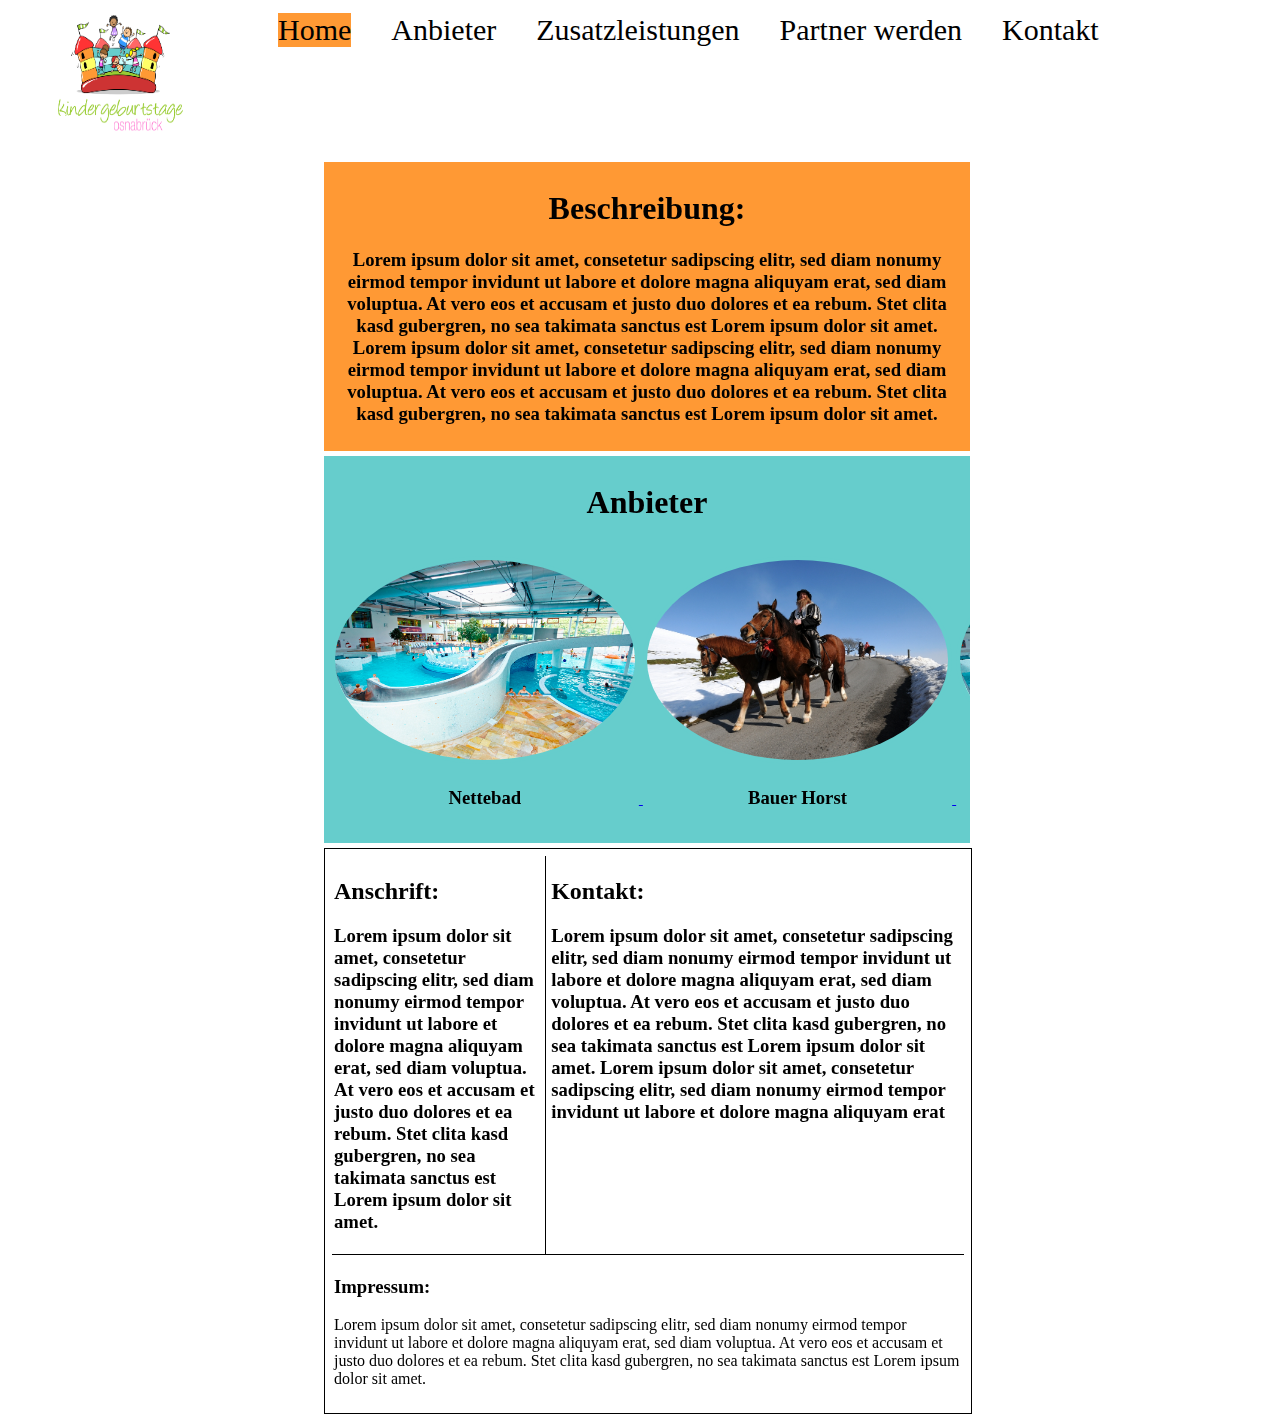
<file: index.html>
<!DOCTYPE html>
<html>
<head>
	<title>Kindergeburtstage</title>
	<link href="main.css" type="text/css" rel="stylesheet">
</head>
<body>
	<div class="header">
		<a href="index.html">
			<img src="./web/Bild1.png" height="150" width="225">
		</a>
		<div class="navBar">
			<a class="active" href="index.html">Home</a>
			<a href="anbieter.html">Anbieter</a>
			<a href="leistungen.html">Zusatzleistungen</a>
			<a href="signup.html">Partner werden</a>
			<a href="index.html#anchor">Kontakt</a>
		</div>
	</div>
	<div class="beschreibung">
		<h1>
			Beschreibung:
		</h1>
		<h3>
			Lorem ipsum dolor sit amet, consetetur sadipscing elitr, sed diam nonumy eirmod tempor invidunt ut labore et dolore magna aliquyam erat, sed diam voluptua. At vero eos et accusam et justo duo dolores et ea rebum. Stet clita kasd gubergren, no sea takimata sanctus est Lorem ipsum dolor sit amet. Lorem ipsum dolor sit amet, consetetur sadipscing elitr, sed diam nonumy eirmod tempor invidunt ut labore et dolore magna aliquyam erat, sed diam voluptua. At vero eos et accusam et justo duo dolores et ea rebum. Stet clita kasd gubergren, no sea takimata sanctus est Lorem ipsum dolor sit amet.
		</h3>
	</div>
	<div class="barheader">
		<a class="link">
			<h1>Anbieter</h1>
		</a>
	</div>
	<div class="sideScrollBar">
		<a href="nettebad.html">
			<div class="nettebad">
				<img src="./web/nettebad1.jpg" height="200">
				<span class="caption">
					<h3>Nettebad</h3>
				</span>
			</div>
		</a>	
		<a href="bauerhorst.html">
			<div class="bauerhorst">
				<img src="./web/bauerhorst2.jpg" height="200">
				<span class="caption">
					<h3>Bauer Horst</h3>
				</span>
			</div>
		</a>
		<a href="nettebad.html">
			<div class="nettebad">
				<img src="./web/nettebad1.jpg" height="200">
				<span class="caption">
					<h3>Nettebad</h3>
				</span>
			</div>
		</a>
	</div>
	<div class="footer">
		<div class="anschrift">
			<h2>
				Anschrift:
			</h2>
			<h3>
				Lorem ipsum dolor sit amet, consetetur sadipscing elitr, sed diam nonumy eirmod tempor invidunt ut labore et dolore magna aliquyam erat, sed diam voluptua. At vero eos et accusam et justo duo dolores et ea rebum. Stet clita kasd gubergren, no sea takimata sanctus est Lorem ipsum dolor sit amet.
			</h3>
		</div>
		<div class="kontakt" id="anchor">
			<h2>
				Kontakt:
			</h2>
			<h3>
				Lorem ipsum dolor sit amet, consetetur sadipscing elitr, sed diam nonumy eirmod tempor invidunt ut labore et dolore magna aliquyam erat, sed diam voluptua. At vero eos et accusam et justo duo dolores et ea rebum. Stet clita kasd gubergren, no sea takimata sanctus est Lorem ipsum dolor sit amet. Lorem ipsum dolor sit amet, consetetur sadipscing elitr, sed diam nonumy eirmod tempor invidunt ut labore et dolore magna aliquyam erat
			</h3>
		</div>
		<div class="impressum">
			<h3>
				Impressum:
			</h3>
			<p>
				Lorem ipsum dolor sit amet, consetetur sadipscing elitr, sed diam nonumy eirmod tempor invidunt ut labore et dolore magna aliquyam erat, sed diam voluptua. At vero eos et accusam et justo duo dolores et ea rebum. Stet clita kasd gubergren, no sea takimata sanctus est Lorem ipsum dolor sit amet.
			</p>
		</div>
	</div>
	</body>
</body>
</html>
</file>
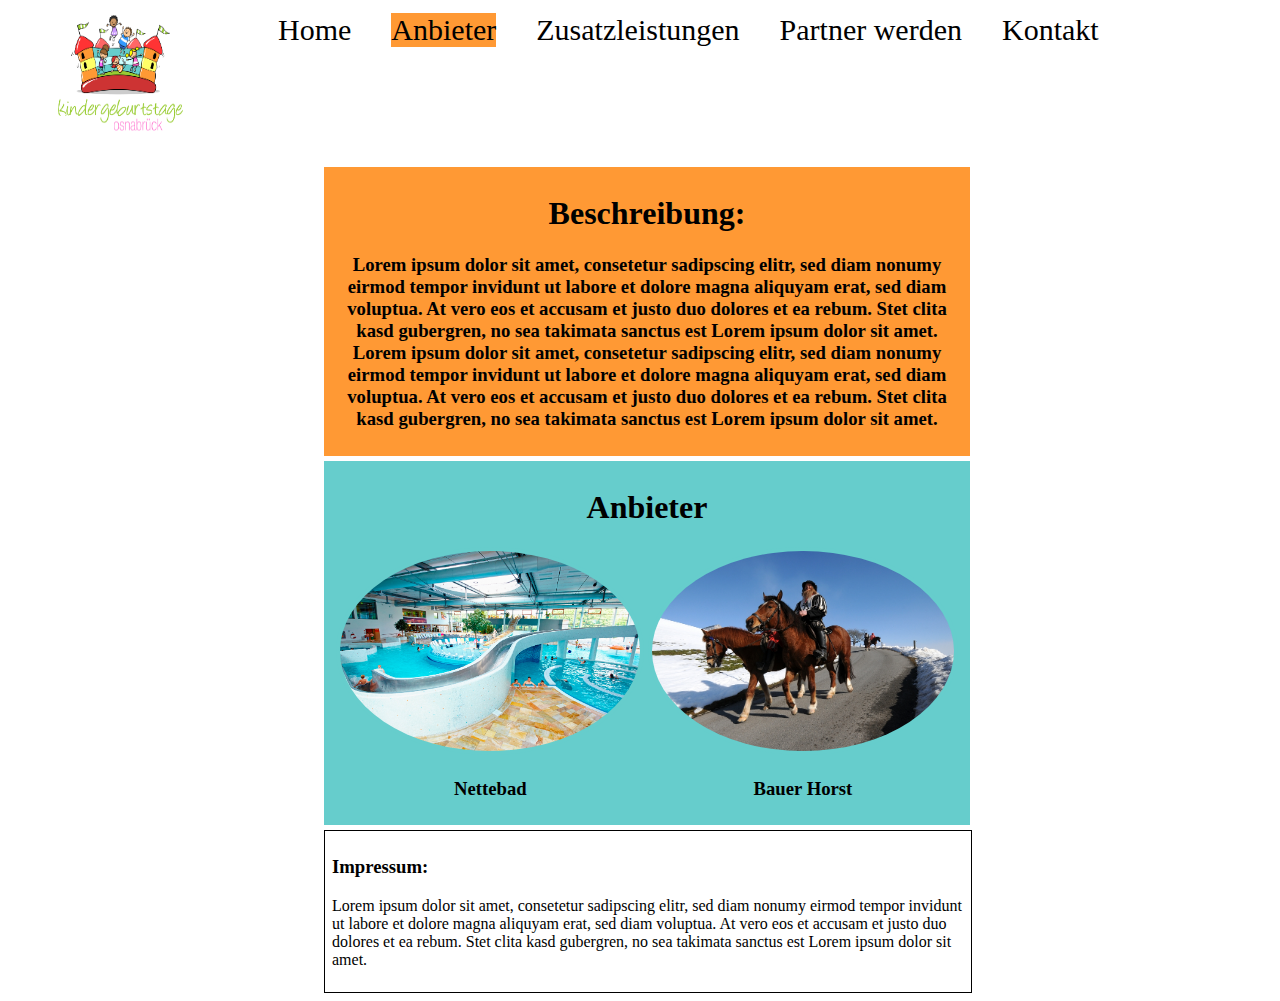
<file: anbieter.html>
<!DOCTYPE html>
<html>
<head>
	<title>Anbieter</title>
	<link href="anbieter.css" type="text/css" rel="stylesheet">
</head>
<body>
	<div class="header">
		<a href="index.html">
			<img src="./web/Bild1.png" height="150" width="225">
		</a>
		<div class="navBar">
			<a href="index.html">Home</a>
			<a class="active" href="anbieter.html">Anbieter</a>
			<a href="leistungen.html">Zusatzleistungen</a>
			<a href="signup.html">Partner werden</a>
			<a href="index.html#anchor">Kontakt</a>
		</div>
	</div>
	<div class="beschreibung">
		<h1>
			Beschreibung:
		</h1>
		<h3>
			Lorem ipsum dolor sit amet, consetetur sadipscing elitr, sed diam nonumy eirmod tempor invidunt ut labore et dolore magna aliquyam erat, sed diam voluptua. At vero eos et accusam et justo duo dolores et ea rebum. Stet clita kasd gubergren, no sea takimata sanctus est Lorem ipsum dolor sit amet. Lorem ipsum dolor sit amet, consetetur sadipscing elitr, sed diam nonumy eirmod tempor invidunt ut labore et dolore magna aliquyam erat, sed diam voluptua. At vero eos et accusam et justo duo dolores et ea rebum. Stet clita kasd gubergren, no sea takimata sanctus est Lorem ipsum dolor sit amet.
		</h3>
	</div>
	<div class="cluster">
		<h1>Anbieter</h1>
		<a href="nettebad.html">
			<div class="nettebad">
				<img src="./web/nettebad1.jpg" height="200">
				<span class="caption">
					<h3>Nettebad</h3>
				</span>
			</div>
		</a>	
		<a href="bauerhorst.html">
			<div class="bauerhorst">
				<img src="./web/bauerhorst2.jpg" height="200">
				<span class="caption">
					<h3>Bauer Horst</h3>
				</span>
			</div>
		</a>
	</div>
	<div class="impressum">
			<h3>
				Impressum:
			</h3>
			<p>
				Lorem ipsum dolor sit amet, consetetur sadipscing elitr, sed diam nonumy eirmod tempor invidunt ut labore et dolore magna aliquyam erat, sed diam voluptua. At vero eos et accusam et justo duo dolores et ea rebum. Stet clita kasd gubergren, no sea takimata sanctus est Lorem ipsum dolor sit amet.
			</p>
	</div>
</body>
</html>
</file>
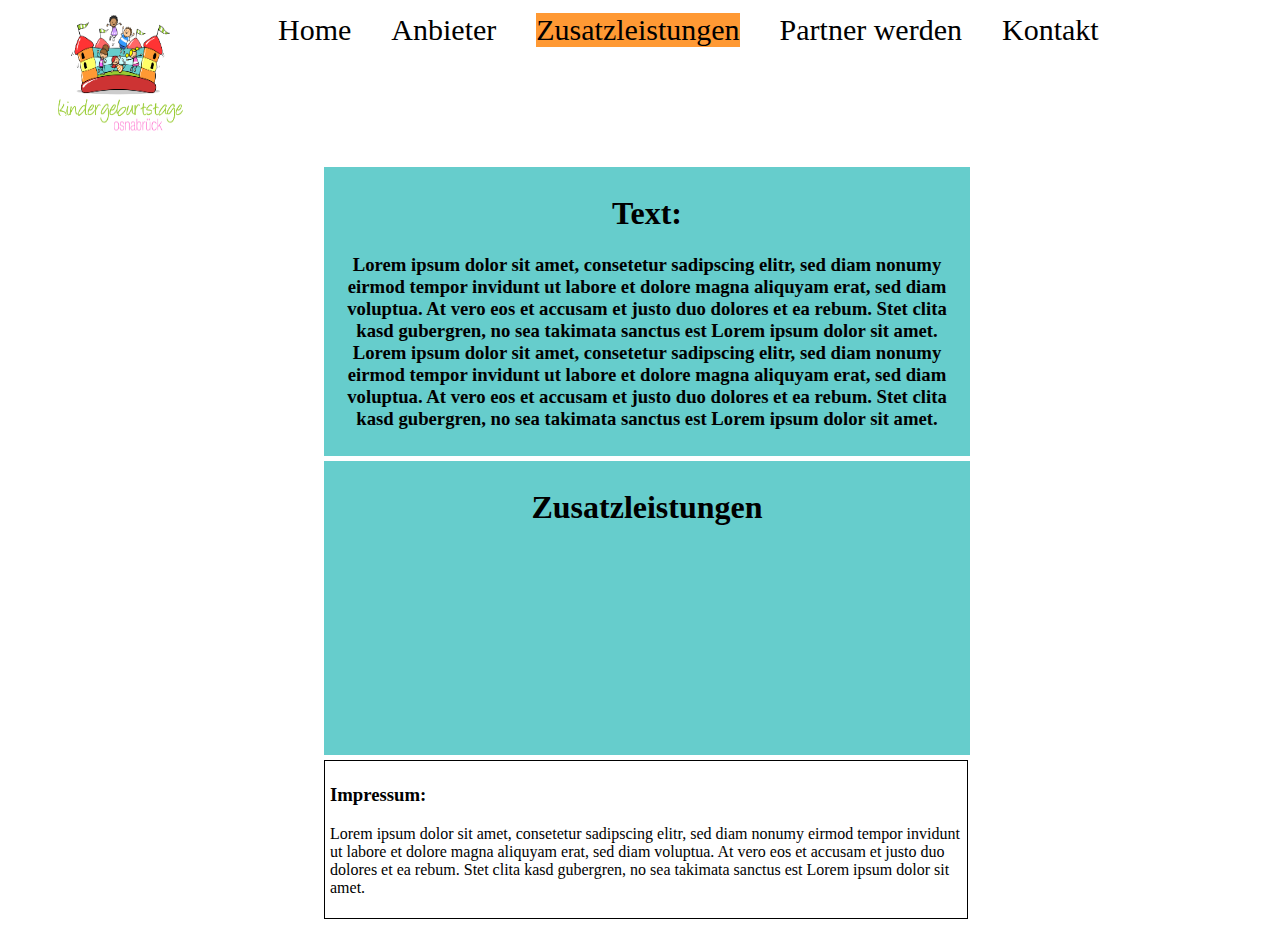
<file: leistungen.html>
<!DOCTYPE html>
<html>
<head>
	<title>Zusatzleistungen</title>
	<link href="leistungen.css" type="text/css" rel="stylesheet">
</head>
<body>
	<div class="header">
		<a href="index.html">
			<img src="./web/Bild1.png" height="150" width="225">
		</a>
		<div class="navBar">
			<a href="index.html">Home</a>
			<a href="anbieter.html">Anbieter</a>
			<a class="active" href="leistungen.html">Zusatzleistungen</a>
			<a href="signup.html">Partner werden</a>
			<a href="index.html#anchor">Kontakt</a>
		</div>
	</div>
	<div class="textbox">
		<h1>
			Text:
		</h1>
		<h3>
			Lorem ipsum dolor sit amet, consetetur sadipscing elitr, sed diam nonumy eirmod tempor invidunt ut labore et dolore magna aliquyam erat, sed diam voluptua. At vero eos et accusam et justo duo dolores et ea rebum. Stet clita kasd gubergren, no sea takimata sanctus est Lorem ipsum dolor sit amet. Lorem ipsum dolor sit amet, consetetur sadipscing elitr, sed diam nonumy eirmod tempor invidunt ut labore et dolore magna aliquyam erat, sed diam voluptua. At vero eos et accusam et justo duo dolores et ea rebum. Stet clita kasd gubergren, no sea takimata sanctus est Lorem ipsum dolor sit amet.
		</h3>
	</div>
	<div class="leistungen">
		<h1>Zusatzleistungen</h1>		
	</div>
	<div class="impressum">
		<h3>
			Impressum:
		</h3>
		<p>
			Lorem ipsum dolor sit amet, consetetur sadipscing elitr, sed diam nonumy eirmod tempor invidunt ut labore et dolore magna aliquyam erat, sed diam voluptua. At vero eos et accusam et justo duo dolores et ea rebum. Stet clita kasd gubergren, no sea takimata sanctus est Lorem ipsum dolor sit amet.
		</p>
	</div>
</body>
</html>
</file>
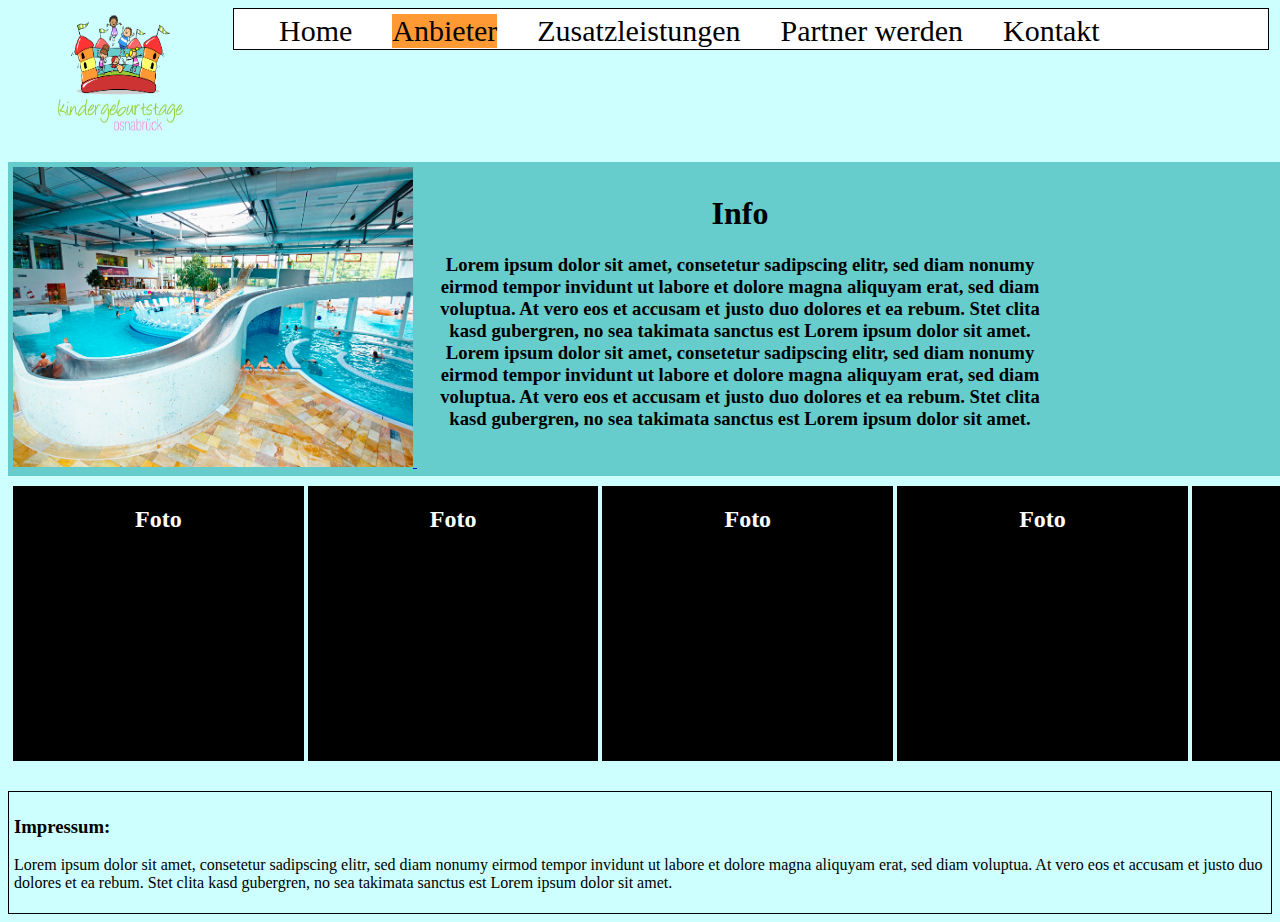
<file: nettebad.html>
<!DOCTYPE html>
<html>
<head>
	<title>Nettebad</title>
	<link href="nettebad.css" rel="stylesheet">
</head>
<body>
	<div class="header">
		<a href="index.html">
			<img src="./web/Bild1.png" height="150" width="225">
		</a>
		<div class="navBar">
			<a href="index.html">Home</a>
			<a class="active" href="anbieter.html">Anbieter</a>
			<a href="leistungen.html">Zusatzleistungen</a>
			<a href="signup.html">Partner werden</a>
			<a href="index.html#anchor">Kontakt</a>
		</div>
	</div>
	<div class="infobox">
		<a href="https://www.nettebad.de">
			<img src="./web/nettebad1.jpg" height="300" width="400" />
		</a>
		<div class="contactbox">
			<h1>Info</h1>
			<h3>
				Lorem ipsum dolor sit amet, consetetur sadipscing elitr, sed diam nonumy eirmod tempor invidunt ut labore et dolore magna aliquyam erat, sed diam voluptua. At vero eos et accusam et justo duo dolores et ea rebum. Stet clita kasd gubergren, no sea takimata sanctus est Lorem ipsum dolor sit amet. Lorem ipsum dolor sit amet, consetetur sadipscing elitr, sed diam nonumy eirmod tempor invidunt ut labore et dolore magna aliquyam erat, sed diam voluptua. At vero eos et accusam et justo duo dolores et ea rebum. Stet clita kasd gubergren, no sea takimata sanctus est Lorem ipsum dolor sit amet.
			</h3>
		</div>
	</div>
	<div class="sidescrollbar">
		<div class="placeholder">
			<h2>Foto</h2>
		</div>
		<div class="placeholder">
			<h2>Foto</h2>
		</div>
		<div class="placeholder">
			<h2>Foto</h2>
		</div>
		<div class="placeholder">
			<h2>Foto</h2>
		</div>
		<div class="placeholder">
			<h2>Foto</h2>
		</div>
		<div class="placeholder">
			<h2>Foto</h2>
		</div>
	</div>
	<div class="impressum">
			<h3>
				Impressum:
			</h3>
			<p>
				Lorem ipsum dolor sit amet, consetetur sadipscing elitr, sed diam nonumy eirmod tempor invidunt ut labore et dolore magna aliquyam erat, sed diam voluptua. At vero eos et accusam et justo duo dolores et ea rebum. Stet clita kasd gubergren, no sea takimata sanctus est Lorem ipsum dolor sit amet.
			</p>
		</div>
</body>
</html>
</file>
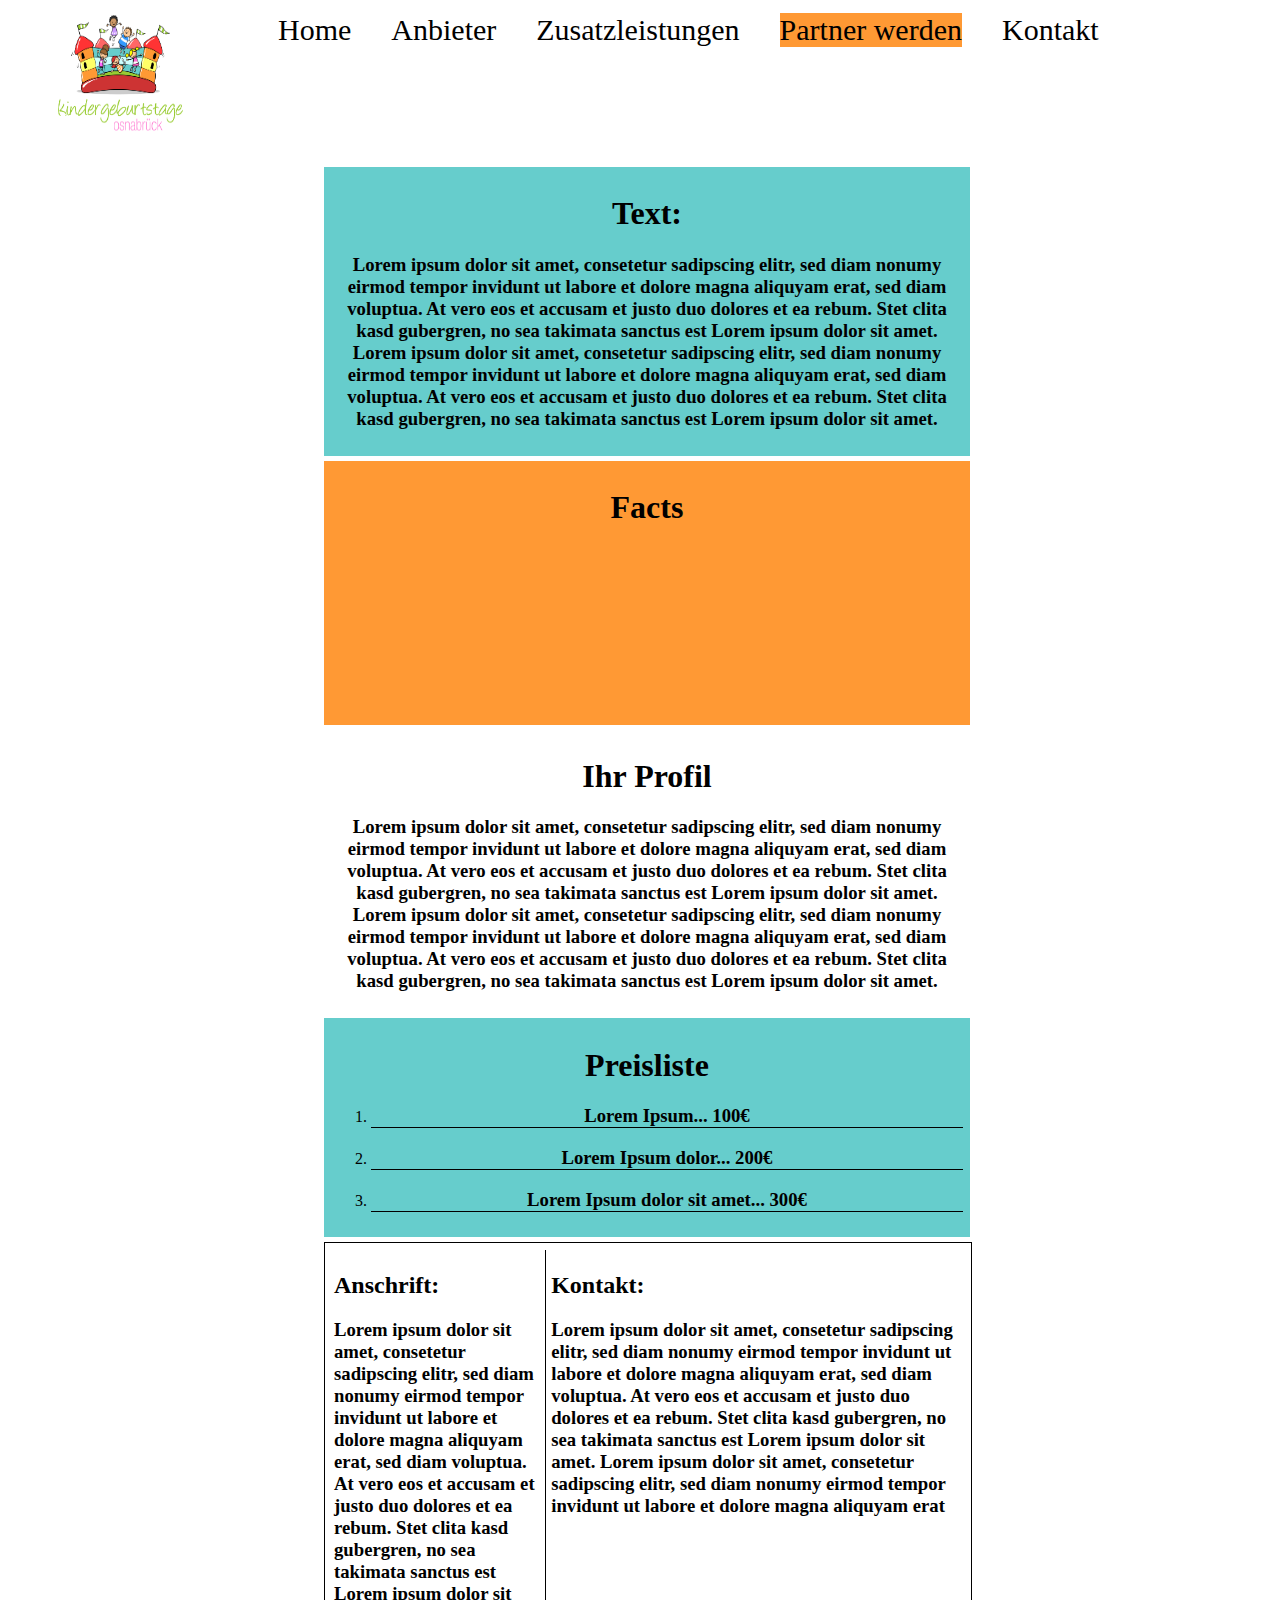
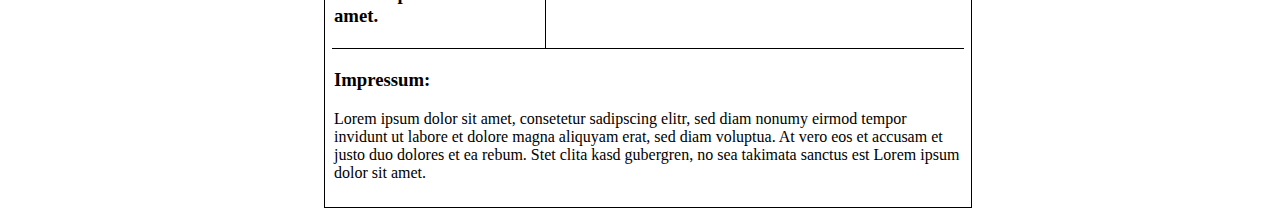
<file: signup.html>
<!DOCTYPE html>
<html>
<head>
	<title>Partner werden</title>
	<link href="signup.css" style="text/css" rel="stylesheet">
</head>
<body>
	<div class="header">
		<a href="index.html">
			<img src="./web/Bild1.png" height="150" width="225">
		</a>
		<div class="navBar">
			<a href="index.html">Home</a>
			<a href="anbieter.html">Anbieter</a>
			<a href="leistungen.html">Zusatzleistungen</a>
			<a class="active" href="signup.html">Partner werden</a>
			<a href="index.html#anchor">Kontakt</a>
		</div>
	</div>
	<div class="textbox2">
		<h1>	
			Text:
		</h1>
		<h3>
			Lorem ipsum dolor sit amet, consetetur sadipscing elitr, sed diam nonumy eirmod tempor invidunt ut labore et dolore magna aliquyam erat, sed diam voluptua. At vero eos et accusam et justo duo dolores et ea rebum. Stet clita kasd gubergren, no sea takimata sanctus est Lorem ipsum dolor sit amet. Lorem ipsum dolor sit amet, consetetur sadipscing elitr, sed diam nonumy eirmod tempor invidunt ut labore et dolore magna aliquyam erat, sed diam voluptua. At vero eos et accusam et justo duo dolores et ea rebum. Stet clita kasd gubergren, no sea takimata sanctus est Lorem ipsum dolor sit amet.
		</h3>
	</div>
	<div class="facts">
		<h1>Facts</h1>
	</div>
	<div class="textbox1">
		<h1>Ihr Profil</h1>
		<h3>
			Lorem ipsum dolor sit amet, consetetur sadipscing elitr, sed diam nonumy eirmod tempor invidunt ut labore et dolore magna aliquyam erat, sed diam voluptua. At vero eos et accusam et justo duo dolores et ea rebum. Stet clita kasd gubergren, no sea takimata sanctus est Lorem ipsum dolor sit amet. Lorem ipsum dolor sit amet, consetetur sadipscing elitr, sed diam nonumy eirmod tempor invidunt ut labore et dolore magna aliquyam erat, sed diam voluptua. At vero eos et accusam et justo duo dolores et ea rebum. Stet clita kasd gubergren, no sea takimata sanctus est Lorem ipsum dolor sit amet.
		</h3>
	</div>
	<div class="pricingbox">
		<h1>Preisliste</h1>
		<ol>
			<li>
				<h3>Lorem Ipsum... 100€</h3>
			</li>
			<li>
				<h3>Lorem Ipsum dolor... 200€</h3>
			</li>
			<li>
				<h3>Lorem Ipsum dolor sit amet... 300€</h3>
			</li>
		</ol>
	</div>
	<div class="footer">
		<div class="anschrift">
			<h2>
				Anschrift:
			</h2>
			<h3>
				Lorem ipsum dolor sit amet, consetetur sadipscing elitr, sed diam nonumy eirmod tempor invidunt ut labore et dolore magna aliquyam erat, sed diam voluptua. At vero eos et accusam et justo duo dolores et ea rebum. Stet clita kasd gubergren, no sea takimata sanctus est Lorem ipsum dolor sit amet.
			</h3>
		</div>
		<div class="kontakt">
			<h2>
				Kontakt:
			</h2>
			<h3>
				Lorem ipsum dolor sit amet, consetetur sadipscing elitr, sed diam nonumy eirmod tempor invidunt ut labore et dolore magna aliquyam erat, sed diam voluptua. At vero eos et accusam et justo duo dolores et ea rebum. Stet clita kasd gubergren, no sea takimata sanctus est Lorem ipsum dolor sit amet. Lorem ipsum dolor sit amet, consetetur sadipscing elitr, sed diam nonumy eirmod tempor invidunt ut labore et dolore magna aliquyam erat
			</h3>
		</div>
		<div class="impressum">
			<h3>
				Impressum:
			</h3>
			<p>
				Lorem ipsum dolor sit amet, consetetur sadipscing elitr, sed diam nonumy eirmod tempor invidunt ut labore et dolore magna aliquyam erat, sed diam voluptua. At vero eos et accusam et justo duo dolores et ea rebum. Stet clita kasd gubergren, no sea takimata sanctus est Lorem ipsum dolor sit amet.
			</p>
		</div>
	</div>
</body>
</html>
</file>
<file: main.css>
body {
	font-family: "HelveticaNeue-Light",
				 "Helvetica Neue Light",
				 "Helvetica Neue"
				 Helvetica,
				 Arial,
				 "Lucida Grande", sans-serif;
}

.header {
	display: inline-block;
	height: 150px;
	width: 100%;
}

.navBar {
	display: inline-block;
	background-color: white;
	position: fixed;
	float: right;
	color: black;
	text-align: left;
	width: 80%;
	height: 30px;
	overflow: hidden;
	padding: 5px;
	z-index: 5;
}

.navBar a {
	font-size: 30px;
	color: black;
	text-decoration: none;
	text-align: center;
	display: inline-block;
	float: left;
	margin-left: 40px;
}

.navBar a:hover {
	background-color: #ff9934;
	color: black;
}

.navBar a.active {
	background-color: #ff9934;
}

.beschreibung {
	text-align: center;
	padding: 7px;
	background-color: #ff9934;
	width: 50%;
	margin-left: 25%;
	margin-right: 25%;
}

.sideScrollBar {
	height: 280px;
	width: 50%;
	margin-left: 25%;
	margin-right: 25%;
	background-color: #66cdcc;
	text-align: center;
	padding: 7px;
	overflow-x: scroll;
	white-space: nowrap;
	overflow-y: hidden;
}

.nettebad {
	text-decoration: none;
	color: black;
	display: inline-block;
}

.nettebad img {
	border-radius: 50% / 50%;
	-webkit-transition: all 0.5s ease-in-out;
	border: 4px solid #66cdcc;
}

.nettebad:hover img {
	-webkit-transition: all 0.5s ease-in-out;
	border: 4px solid #ff9934;
}

.bauerhorst {
	text-decoration: none;
	color: black;
	display: inline-block;
}

.bauerhorst img {
	border-radius: 50% / 50%;
	-webkit-transition: all 0.5s ease-in-out;
	border: 4px solid #66cdcc;
}

.bauerhorst:hover img {
	-webkit-transition: all 0.5s ease-in-out;
	border: 4px solid #ff9934;
}

.barheader {
	margin-top: 5px;
	width: 50%;
	margin-left: 25%;
	margin-right: 25%;
	padding: 7px;
	text-align: center;
	background-color: #66cdcc;
}

.caption {
	display: block;
}

.footer {
	margin-top: 5px;
	border: 1px solid black;
	width: 50%;
	margin-left: 25%;
	margin-right: 25%;
	padding: 7px;
}

.anschrift {
	width: 33%;
	padding: 2px;
	display: inline-block;
	border-right: 1px solid black;
	vertical-align: top;
}

.kontakt {
	width: 65%;
	float: right;
	display: inline-block;
	padding: 2px;
	vertical-align: top;
}

.impressum {
	padding: 2px;
	border-top: 1px solid black;
}
</file>
<file: anbieter.css>
body {
	font-family: "HelveticaNeue-Light",
				 "Helvetica Neue Light",
				 "Helvetica Neue"
				 Helvetica,
				 Arial,
				 "Lucida Grande", sans-serif;
}

.header {
	display: inline-block;
	height: 150px;
	width: 100%;
}

.navBar {
	display: inline-block;
	background-color: white;
	position: fixed;
	margin left: 225px;
	color: black;
	text-align: left;
	width: 80%;
	height: 30px;
	overflow: hidden;
	padding: 5px;
}

.navBar a {
	font-size: 30px;
	color: black;
	text-decoration: none;
	text-align: center;
	display: inline-block;
	float: left;
	margin-left: 40px
}

.navBar a:hover {
	background-color: #ff9934;
	color: black;
}

.navBar a.active {
	background-color: #ff9934;
}

.beschreibung {
	width: 50%;
	margin-left: 25%;
	margin-right: 25%;
	margin-top: 5px;
	text-align: center;
	padding: 7px;
	background-color: #ff9934;
}

.cluster {
	margin-top: 5px;
	width: 50%;
	margin-left: 25%;
	margin-left: 25%;
	background-color: #66cdcc;
	padding: 7px;
	text-align: center;
	height: 350px;
	white-space: nowrap;
}

.cluster a {
	text-decoration: none;
	color: black;
}

.nettebad {
	text-decoration: none;
	color: black;
	display: inline-block;
}

.nettebad img {
	border-radius: 50% / 50%;
	-webkit-transition: all 0.5s ease-in-out;
	border: 4px solid #66cdcc;
}

.nettebad:hover img {
	-webkit-transition: all 0.5s ease-in-out;
	border: 4px solid #ff9934;
}

.bauerhorst {
	text-decoration: none;
	color: black;
	display: inline-block;
}

.bauerhorst img {
	border-radius: 50% / 50%;
	-webkit-transition: all 0.5s ease-in-out;
	border: 4px solid #66cdcc;
}

.bauerhorst:hover img {
	-webkit-transition: all 0.5s ease-in-out;
	border: 4px solid #ff9934;
}

.caption {
	display: block;
}

.impressum {
	width: 50%;
	margin-left: 25%;
	margin-right: 25%;
	padding: 7px;
	border: 1px solid black;
	margin-top: 5px;
}
</file>
<file: leistungen.css>
body {
	font-family: "HelveticaNeue-Light",
				 "Helvetica Neue Light",
				 "Helvetica Neue"
				 Helvetica,
				 Arial,
				 "Lucida Grande", sans-serif;
}

.header {
	display: inline-block;
	height: 150px;
	width: 100%;
}

.navBar {
	display: inline-block;
	background-color: white;
	position: fixed;
	margin left: 225px;
	color: black;
	text-align: left;
	width: 80%;
	height: 30px;
	overflow: hidden;
	padding: 5px;
}

.navBar a {
	font-size: 30px;
	color: black;
	text-decoration: none;
	text-align: center;
	display: inline-block;
	float: left;
	margin-left: 40px
}

.navBar a:hover {
	background-color: #ff9934;
	color: black;

}

.navBar a.active {
	background-color: #ff9934;
}

.textbox {
	width: 50%;
	margin-left: 25%;
	margin-right:25%;
	text-align: center;
	padding: 7px;
	margin-top: 5px;
	background-color: #66cdcc;
}

.leistungen {
	margin-top: 5px;
	height: 280px;
	width: 50%;
	margin-left: 25%;
	margin-right: 25%;
	background-color: #66cdcc;
	text-align: center;
	padding: 7px;
	overflow-x: scroll;
	white-space: nowrap;
	overflow-y: hidden;
}

.factsbox {
	text-decoration: none;
	color: black;
	text-align: center;
	border-radius: 50% / 50%;
	border: 4px solid #66cdcc;
}

.impressum {
	width: 50%;
	margin-left: 25%;
	margin-right: 25%;
	padding: 5px;
	margin-top: 5px;
	border: 1px solid black;
}
</file>
<file: nettebad.css>
body {
	font-family: "HelveticaNeue-Light",
				 "Helvetica Neue Light",
				 "Helvetica Neue"
				 Helvetica,
				 Arial,
				 "Lucida Grande", sans-serif;
	background-color: #cdfffe;
}

.header {
	display: inline-block;
	height: 150px;
	width: 100%;
}

.navBar {
	display: inline-block;
	background-color: white;
	border: 1px solid black;
	position: fixed;
	float: right;
	color: black;
	text-align: left;
	width: 80%;
	height: 30px;
	overflow: hidden;
	padding: 5px;
	z-index: 5;
}

.navBar a {
	font-size: 30px;
	color: black;
	text-decoration: none;
	text-align: center;
	display: inline-block;
	float: left;
	margin-left: 40px
}

.navBar a:hover {
	background-color: #66cdcc;
	color: black;

}

.navBar a.active {
	background-color: #ff9934;
}

.infobox {
	height: 90%;
	width: 100%;
	padding: 5px;
	background-color: #66cdcc;
}

.infobox img {
	-webkit-transition: all 0.5s ease-in-out;
}

.infobox img:hover {
	-webkit-transition: all 0.5s ease-in-out;
	box-shadow: 1px 2px 4px rgba(0, 0, 0, .5);
}

.contactbox {
	display: inline-block;
	padding: 7px;
	width: 50%;
	text-align: center;
	vertical-align: top;
}

.sidescrollbar{
	width: 100%;
	height: 300px;
	white-space: nowrap;
	overflow-x: scroll;
	overflow-y: hidden;
	margin-top: 5px;
	padding: 5px;
}

.placeholder {
	width: 23%;
	height: 275px;
	background-color: black;
	text-align: center;
	color: white;
	display: inline-block;
	-webkit-transition: all 0.5s ease-in-out;
}

.placeholder:hover {
	background-color: grey;
	-webkit-transition: all 0.5s ease-in-out;
}

.impressum {
	padding: 5px;
	border: 1px solid black;
}
</file>
<file: signup.css>
body {
	font-family: "HelveticaNeue-Light",
				 "Helvetica Neue Light",
				 "Helvetica Neue"
				 Helvetica,
				 Arial,
				 "Lucida Grande", sans-serif;
}

.header {
	display: inline-block;
	height: 150px;
	width: 100%;
}

.navBar {
	display: inline-block;
	background-color: white;
	position: fixed;
	margin left: 225px;
	color: black;
	text-align: left;
	width: 80%;
	height: 30px;
	overflow: hidden;
	padding: 5px;
}

.navBar a {
	font-size: 30px;
	color: black;
	text-decoration: none;
	text-align: center;
	display: inline-block;
	float: left;
	margin-left: 40px;
}

.navBar a:hover {
	background-color: #ff9934;
	color: black;

}

.navBar a.active {
	background-color: #ff9934;
}

.textbox1 {
	width: 50%;
	margin-left: 25%;
	margin-right: 25%;
	text-align: center;
	margin-top: 5px;
	padding: 7px;
}

.textbox2 {
	width: 50%;
	margin-left: 25%;
	margin-right: 25%;
	text-align: center;
	margin-top: 5px;
	padding: 7px;
	background-color: #66cdcc;
}

.facts {
	margin-top: 5px;
	text-align: center;
	width: 50%;
	height: 250px;
	margin-left: 25%;
	margin-right: 25%;
	padding: 7px;
	background-color: #ff9934;

}

.factsbox {
	text-align: center;
	width: 23%;
	border-radius: 50% / 50%;
	border: 4px solid #ff9934;
	height: 200px;
}

.pricingbox {
	width: 50%;
	margin-left: 25%;
	margin-right: 25%;
	text-align: center;
	background-color: #66cdcc;
	padding: 7px;
}

.pricingbox h3 {
	border-bottom: 1px solid black;
}

.footer {
	margin-top: 5px;
	border: 1px solid black;
	width: 50%;
	margin-left: 25%;
	margin-right: 25%;
	padding: 7px;
}

.anschrift {
	width: 33%;
	padding: 2px;
	display: inline-block;
	border-right: 1px solid black;
	vertical-align: top;
}

.kontakt {
	width: 65%;
	float: right;
	display: inline-block;
	padding: 2px;
	vertical-align: top;
}

.impressum {
	padding: 2px;
	border-top: 1px solid black;
}
</file>
